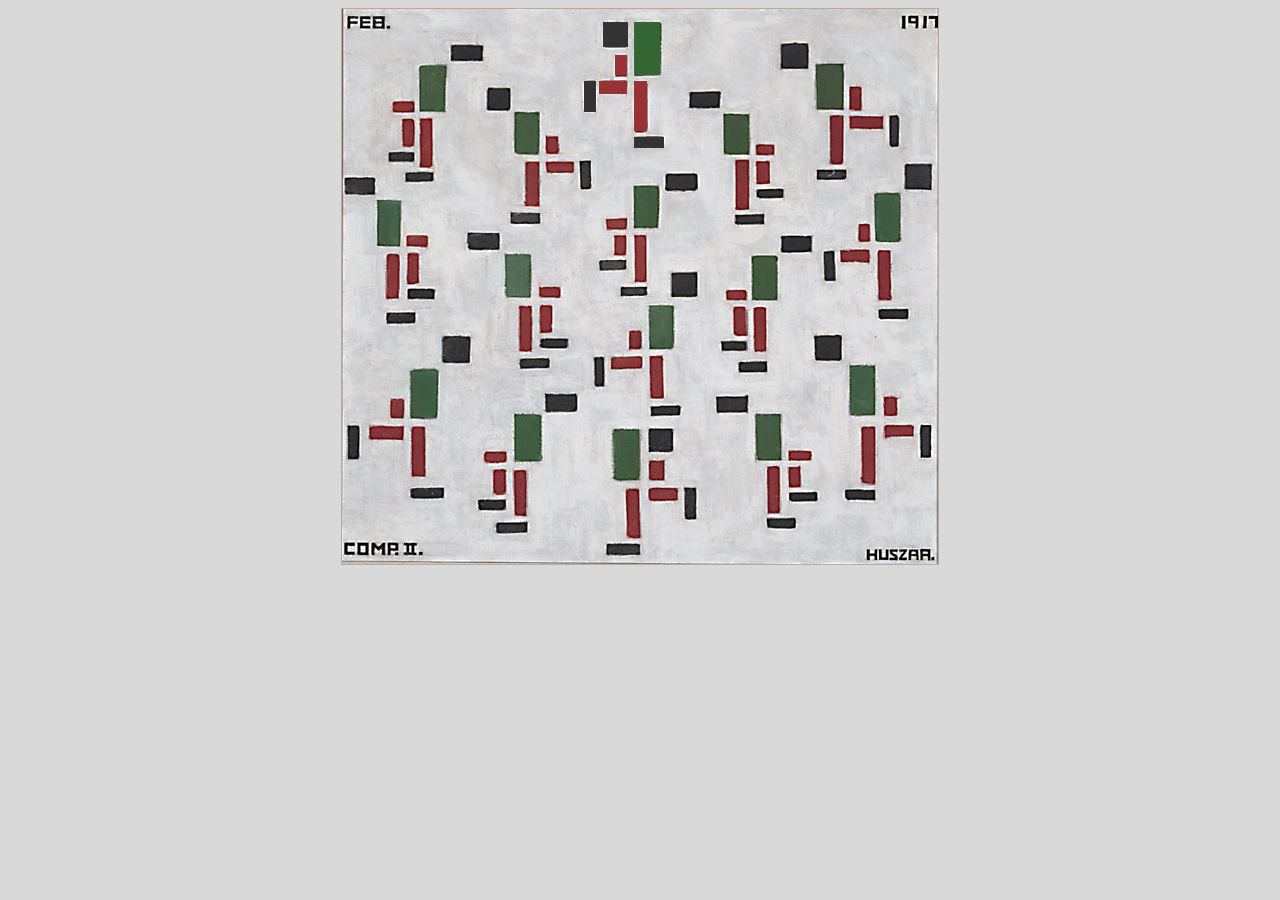
<file: index.html>
<!DOCTYPE html>

<html lang="en">

<head>

	<meta charset="utf-8">
	<title>Vilmos Huszar</title>
	<meta name="description" content="">
	<!--script type="text/javascript" src="https://ajax.googleapis.com/ajax/libs/jquery/1.5.0/jquery.min.js"></script-->
	<script type="text/javascript" src="jquery.js"></script>
	<style type="text/css">
		body {background-color: #d9d9d9; }
		.vh-black { background: #333333; }
		.vh-orange { background: #993333; }
		.vh-green { background: #336633; }
		#vh-canvas { width: 596px; height: 555px; border: 1px solid #b4aba4; background: url(Vilmos_Huszar.jpg) -23px -23px no-repeat; margin: 0 auto;}
		#vh-wrap { position: relative; width: 340px; height: 340px; left: 0px; top: 0px; }
		#vh-wrap div { position: absolute;}
	</style>
</head>
<body>
	<div id="vh-canvas">
		<div id="vh-wrap">
			<div id="vh-head" class="vh-black"></div>
			<div id="vh-body" class="vh-green"></div>
			<div id="vh-limb" class="vh-orange"></div>
			<div id="vh-leg1" class="vh-orange"></div>
			<div id="vh-leg2" class="vh-orange"></div>
			<div id="vh-foot1" class="vh-black"></div>
			<div id="vh-foot2" class="vh-black"></div>
		</div>
	</div>
<script type="text/javascript">
	var positions = {
		pos1: {
			head:  [38,0,50,50],
			body:  [100,0,52,106],
			limb:  [63,66,25,40],
			leg1:  [100,118,26,100],
			leg2:  [31,118,57,26],
			foot1: [100,230,60,22],
			foot2: [0,118,24,62],
			wrap:  [484,26,340,340]
		},
		pos3: {
			head:  [0,0,62,34],
			body:  [68,46,54,82],
			limb:  [134,106,40,22],
			leg1:  [96,136,26,102],
			leg2:  [134,140,26,46],
			foot1: [96,246,60,22],
			foot2: [134,196,60,22],
			wrap:  [692,166,340,340]
		},
		pos5: {
			head:  [0,0,57,52],
			body:  [71,41,56,91],
			limb:  [137,87,25,46],
			leg1:  [101,144,26,98],
			leg2:  [137,145,67,26],
			foot1: [72,253,58,20],
			foot2: [218,145,19,64],
			wrap:  [878,69,340,340]
		},
		pos11: {
			head:  [162,0,52,52],
			body:  [101,58,50,98],
			limb:  [69,119,22,37],
			leg1:  [107,172,25,99],
			leg2:  [32,172,60,26],
			foot1: [107,291,60,20],
			foot2: [0,172,23,59],
			wrap:  [964,310,340,340]
		},
		pos12: {
			head:  [0,0,55,51],
			body:  [72,60,48,101],
			limb:  [139,123,26,38],
			leg1:  [94,183,26,113],
			leg2:  [139,183,58,23],
			foot1: [61,309,59,21],
			foot2: [212,183,21,64],
			wrap:  [945,654,340,340]
		},
		pos13: {
			head:  [0,0,64,33],
			body:  [78,35,51,93],
			limb:  [144,110,45,18],
			leg1:  [101,140,25,94],
			leg2:  [144,142,24,40],
			foot1: [101,244,55,20],
			foot2: [144,193,55,18],
			wrap:  [749,777,340,340]
		},
		pos14: {
			head:  [84,0,50,47],
			body:  [13,0,52,103],
			limb:  [84,64,31,39],
			leg1:  [38,120,27,98],
			leg2:  [84,120,56,25],
			foot1: [0,230,66,22],
			foot2: [155,120,24,62],
			wrap:  [529,841,340,340]
		},
		pos15: {
			head:  [133,0,64,36],
			body:  [72,41,53,93],
			limb:  [12,116,43,21],
			leg1:  [72,152,22,90],
			leg2:  [32,151,23,50],
			foot1: [36,257,58,21],
			foot2: [0,211,55,21],
			wrap:  [272,771,340,340]
		},
		pos16: {
			head:  [189,0,55,54],
			body:  [126,68,53,96],
			limb:  [85,126,26,38],
			leg1:  [126,182,26,98],
			leg2:  [42,182,69,25],
			foot1: [126,303,64,20],
			foot2: [0,182,22,64],
			wrap:  [12,655,340,340]
		},
		pos6: {
			head:  [0,0,60,35],
			body:  [66,45,45,93],
			limb:  [125,115,42,23],
			leg1:  [85,153,26,90],
			leg2:  [126,153,24,61],
			foot1: [84,271,57,22],
			foot2: [126,223,53,21],
			wrap:  [4,338,340,340]
		},
		pos8: {
			head:  [0,0,65,35],
			body:  [75,44,52,88],
			limb:  [145,111,41,21],
			leg1:  [103,146,24,93],
			leg2:  [145,146,24,56],
			foot1: [103,253,61,21],
			foot2: [145,213,56,21],
			wrap:  [251,449,340,340]
		},
		pos9: {
			head:  [154,0,52,50],
			body:  [109,67,50,85],
			limb:  [70,117,24,35],
			leg1:  [109,167,28,85],
			leg2:  [32,167,62,25],
			foot1: [109,267,61,20],
			foot2: [0,167,20,60],
			wrap:  [505,528,340,340]
		},
		pos10: {
			head:  [119,0,61,33],
			body:  [60,40,51,88],
			limb:  [8,109,42,19],
			leg1:  [64,143,25,88],
			leg2:  [25,142,25,58],
			foot1: [35,252,54,22],
			foot2: [0,211,50,20],
			wrap:  [758,455,340,340]
		},
		pos7: {
			head:  [132,0,63,34],
			body:  [69,25,51,86],
			limb:  [14,89,42,22],
			leg1:  [69,124,23,93],
			leg2:  [32,124,23,40],
			foot1: [42,227,51,20],
			foot2: [2,174,54,20],
			wrap:  [515,330,340,340]
		},
		pos2: {
			head:  [0,0,50,50],
			body:  [56,50,50,86],
			limb:  [116,98,26,38],
			leg1:  [80,148,26,92],
			leg2:  [116,148,60,26],
			foot1: [50,250,56,24],
			foot2: [184,148,24,60],
			wrap:  [288,159,340,340]
		},
		pos4: {
			head:  [121,0,66,32],
			body:  [63,40,54,94],
			limb:  [7,110,46,24],
			leg1:  [63,146,26,100],
			leg2:  [27,146,26,56],
			foot1: [35,252,54,22],
			foot2: [0,214,53,22],
			wrap:  [93,73,340,340]
		}
	}

	var myInit = function(positions) {
		for (i in positions) {
			for (j in positions[i]) {
				var p = { left: '', top: '', width: '', height: '' }, l = 0;
				for (k in p) {
					p[k] =  parseInt(positions[i][j][l++] * .5);
				}
				$('#vh-' + j).animate(p, 'fast').delay(500);
			}
		}
	}
	
	var checkQueue = function() {
		if (!!$('#vh-foot2') && $('#vh-foot2').queue('fx').length == 0) {
			myInit(positions);
		}
	}

	myInit(positions);
	setInterval(function() { checkQueue(); },250);
</script>
</body>
</html>
</file>
